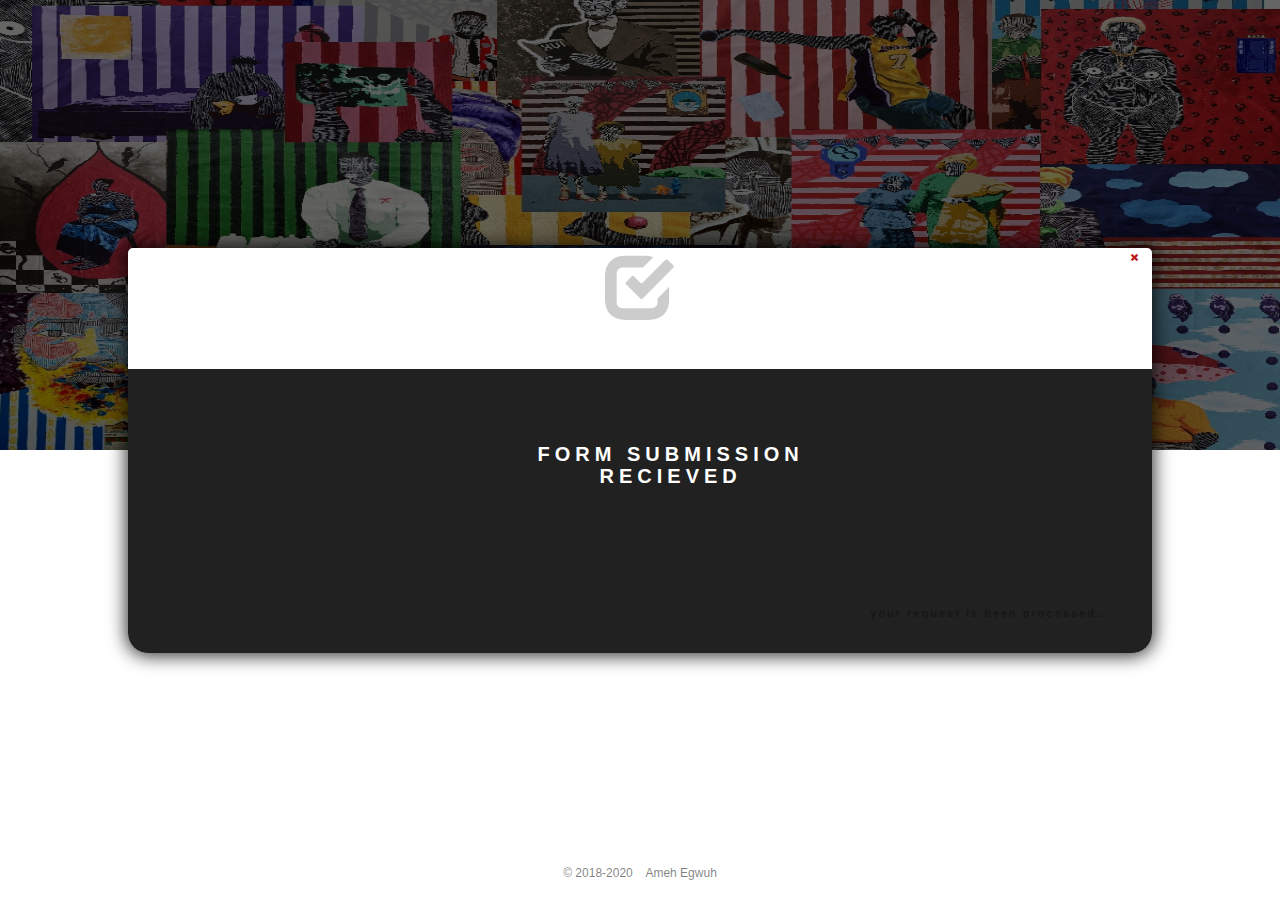
<file: success-page/index.html>
<!DOCTYPE HTMl>
<html>

<head>

<title> form-success </title>
<meta charset="utf-8">
    <!--responsive-->
    <meta name="viewport" content="width=device-width, height=device-height, initial-scale=1,maximum-scale=1,user-scalable=no">
    <meta http-equiv="X-UA-Compatible" content="IE=edge,chrome=1">
    <meta name="HandheldFriendly" content="true">
   
    <!--CSS-->
    <link rel="stylesheet" href="/success-page/css/bootstrap.min.css">
	<link rel="stylesheet" href="/success-page/css/uikit.min.css">
	<link rel="stylesheet" href="/success-page/css/materialize.min.css">
	
	<!--<link rel="stylesheet" href="https://stackpath.bootstrapcdn.com/bootstrap/4.4.0/css/bootstrap.min.css">-->
	
	<!--jQuery-->
    <script src="https://ajax.googleapis.com/ajax/libs/jquery/3.5.1/jquery.min.js"></script>
    
    <script src="https://code.jquery.com/jquery-3.5.1.min.js"
			integrity="sha256-9/aliU8dGd2tb60SsuvixeV4y/faTqgFtohetphbbj0="
			crossorigin="anonyous"></script>
	
	
	
	<link rel="stylesheet" href="/success-page/css/styles.css">
	<script type="text/javascript" src="/success-page/topbar.js"></script>

</head>


<body>


<div id="success" uk-scrollspy="cls:uk-animation-fade; target:>.holder; delay:120; repeat:true;">
   
      
	  <div id="bullhorn" class="holder uk-overflow-hidden uk-position-top-center"> 
			<span  class="glyphicon glyphicon-check"></span>
	  </div>
	 <h1 class="holder"> form submission</br>recieved</h1>  
	 <h2 class="holder">your request is been processed...</h2>  
 </div>


<div uk-scrollspy="cls:uk-animation-fade; target:>.holder; delay:80; repeat:true;">
	  <img id="topimg" class="holder" src="/success-page/images/Logo1.jpg">
</div>					

	   <a id="prev" href="#" ><span class=" red-text text-darken-4 glyphicon glyphicon-remove"></span><a>	
				
 
<h6 id="h61">&copy; 2018-2020</h6>
<h6 id="h62">Ameh Egwuh</h6>

 <!--UIKIT WORKS-->

 

	
	 <!--jAVASCRIPT-->
	<script src="/success-page/js/bootstrap.min.js"></script>
	<script src="/success-page/js/uikit.min.js"></script>
	<script src="/success-page/js/uikit-icons.min.js"></script>
	<script src="/success-page/js/materialize.min.js"></script>
	

</body>




 


</html>
</file>
<file: success-page/css/styles.css>
body{margin:0px; position:absolute; height:100%; width:100%; background:linear-gradient(black 50%, white 5%);}



@media only screen and (min-width:768px){

#bullhorn{position:absolute; font-size:70px; color:rgba(0,0,0,.2); top:-0.5%; }

h1{position:absolute; text-align:center; left:40%; color:white; font-weight:bold; font-size:20px; top:38%; letter-spacing:5px; text-transform:uppercase;}
h2{position:absolute; text-align:center; right:4%; color:rgba(0,0,0,.3); font-weight:bold; font-size:11px; top:80%; letter-spacing:2px;}

#topimg{position:absolute; height:50%; width:100%; opacity:.4; overflow:hidden; animation:scally 2.5s ease .5s infinite alternate; animation-delay:.2s;}
@keyframes scally{
		from{transform:scale(0.97,0.97);}
		to{transform:scale(1.0,1.0);}
	}

#success{position:absolute; height:45%; width:80%; left:10%; top:27.5%; background:linear-gradient(white 30%, #212121 5%); box-shadow:0px .8px 18px 2px rgba(0,0,0,.8); border-radius:5px 5px 20px 20px; z-index:999; }

#prev{position:absolute; top:28%; right:11%; opacity:1; font-size:9px; z-index:999;}

#h61{top:95%; color:rgba(0,0,0,.5); position:absolute; font-size:12px; left:44%; text-align:center; }
#h62{top:95%; color:rgba(0,0,0,.5); position:absolute; font-size:12px; right:44%; text-align:center; }
 


}


@media only screen and (max-width:768px){


#bullhorn{position:absolute; font-size:65px; color:rgba(0,0,0,.2); top:-1%; }

h1{position:absolute; text-align:center; left:15%; color:white; font-weight:bold; font-size:16px; top:36%; letter-spacing:5px; text-transform:uppercase;}
h2{position:absolute; text-align:center; right:4%; color:rgba(0,0,0,.3); font-weight:bold; font-size:8px; top:80%; letter-spacing:2px;}

#topimg{position:absolute; height:50%; width:100%; opacity:.4; overflow:hidden; animation:scally 2.5s ease .5s infinite alternate; animation-delay:.2s;}
@keyframes scally{
		from{transform:scale(0.97,0.97);}
		to{transform:scale(1.0,1.0);}
	}
	
	
#success{position:absolute; height:45%; width:80%; left:10%; top:27.5%; background:linear-gradient(white 30%, #212121 5%); box-shadow:0px .8px 18px 2px rgba(0,0,0,.8); border-radius:5px 5px 20px 20px; z-index:999; }



#prev{position:absolute; top:28%; right:11%; opacity:1; font-size:9px; z-index:999;}


#h61{top:95%; color:rgba(0,0,0,.5); position:absolute; font-size:12px; left:28.5%; text-align:center; }
#h62{top:95%; color:rgba(0,0,0,.5); position:absolute; font-size:12px; right:28.5%; text-align:center; }
  

}
</file>
